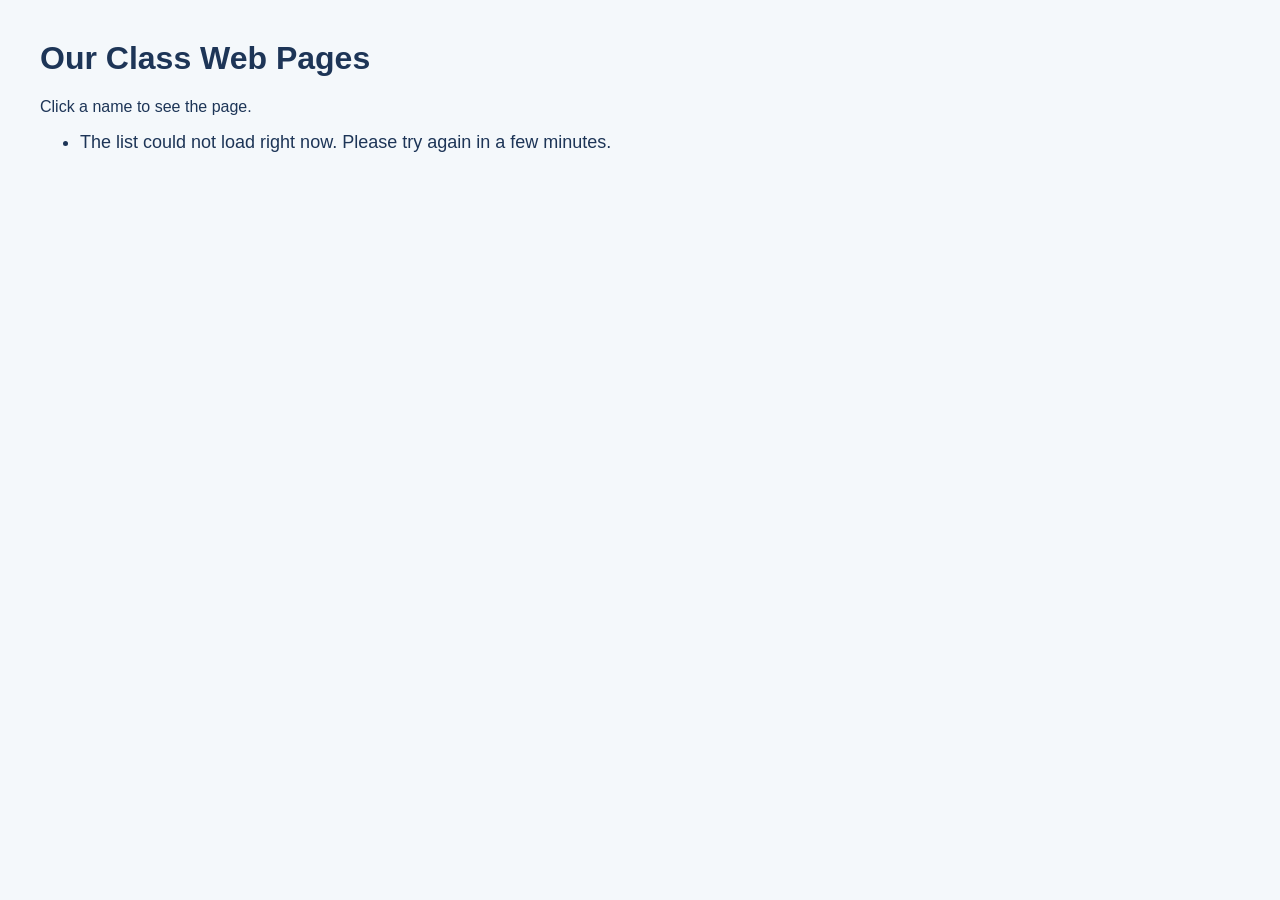
<file: index.html>
<!DOCTYPE html>
<html lang="en">
<head>
  <meta charset="UTF-8">
  <meta name="viewport" content="width=device-width, initial-scale=1.0">
  <title>Our Class Web Pages</title>
  <style>
    body { font-family: Arial, sans-serif; background-color: #f4f8fb; color: #1d3557; margin: 40px; }
    li { margin: 8px 0; font-size: 18px; }
    a { color: #1d6fa5; }
  </style>
</head>
<body>

  <h1>Our Class Web Pages</h1>
  <p>Click a name to see the page.</p>

  <ul id="student-list">
    <li>Loading the list of pages...</li>
  </ul>

  <script>
    // ===== The only lines you may need to change =====
    const USERNAME = "athensteam";               // your GitHub username
    const REPOSITORY = "athensteam.github.io";   // the name of this repository
    const HIDE = [];                              // folders NOT to show, e.g. ["test", "old"]
    // =================================================

    const list = document.getElementById("student-list");

    // Turns a folder name like "ilolo" into "Ilolo"
    function niceName(folder) {
      return folder.charAt(0).toUpperCase() + folder.slice(1);
    }

    // Shows one link per folder
    function showFolders(folders) {
      list.innerHTML = "";
      if (folders.length === 0) {
        list.innerHTML = "<li>No student pages yet.</li>";
        return;
      }
      folders.forEach(folder => {
        const item = document.createElement("li");
        const link = document.createElement("a");
        link.href = folder + "/";
        link.textContent = niceName(folder);
        item.appendChild(link);
        list.appendChild(item);
      });
    }

    // GitHub allows only 60 list requests per hour from one internet connection,
    // so each browser remembers the list for 1 hour.
    const ONE_HOUR = 60 * 60 * 1000;
    let saved = null;
    try { saved = JSON.parse(localStorage.getItem("folderList")); } catch (e) {}

    if (saved && Date.now() - saved.time < ONE_HOUR) {
      showFolders(saved.folders);
    } else {
      fetch("https://api.github.com/repos/" + USERNAME + "/" + REPOSITORY + "/contents/")
        .then(response => {
          if (!response.ok) { throw new Error("GitHub said " + response.status); }
          return response.json();
        })
        .then(items => {
          const folders = items
            .filter(item => item.type === "dir")
            .map(item => item.name)
            .filter(name => !name.startsWith(".") && !HIDE.includes(name))
            .sort();
          try { localStorage.setItem("folderList", JSON.stringify({ time: Date.now(), folders: folders })); } catch (e) {}
          showFolders(folders);
        })
        .catch(error => {
          if (saved) {
            showFolders(saved.folders);
          } else {
            list.innerHTML = "<li>The list could not load right now. Please try again in a few minutes.</li>";
          }
        });
    }
  </script>

</body>
</html>
</file>
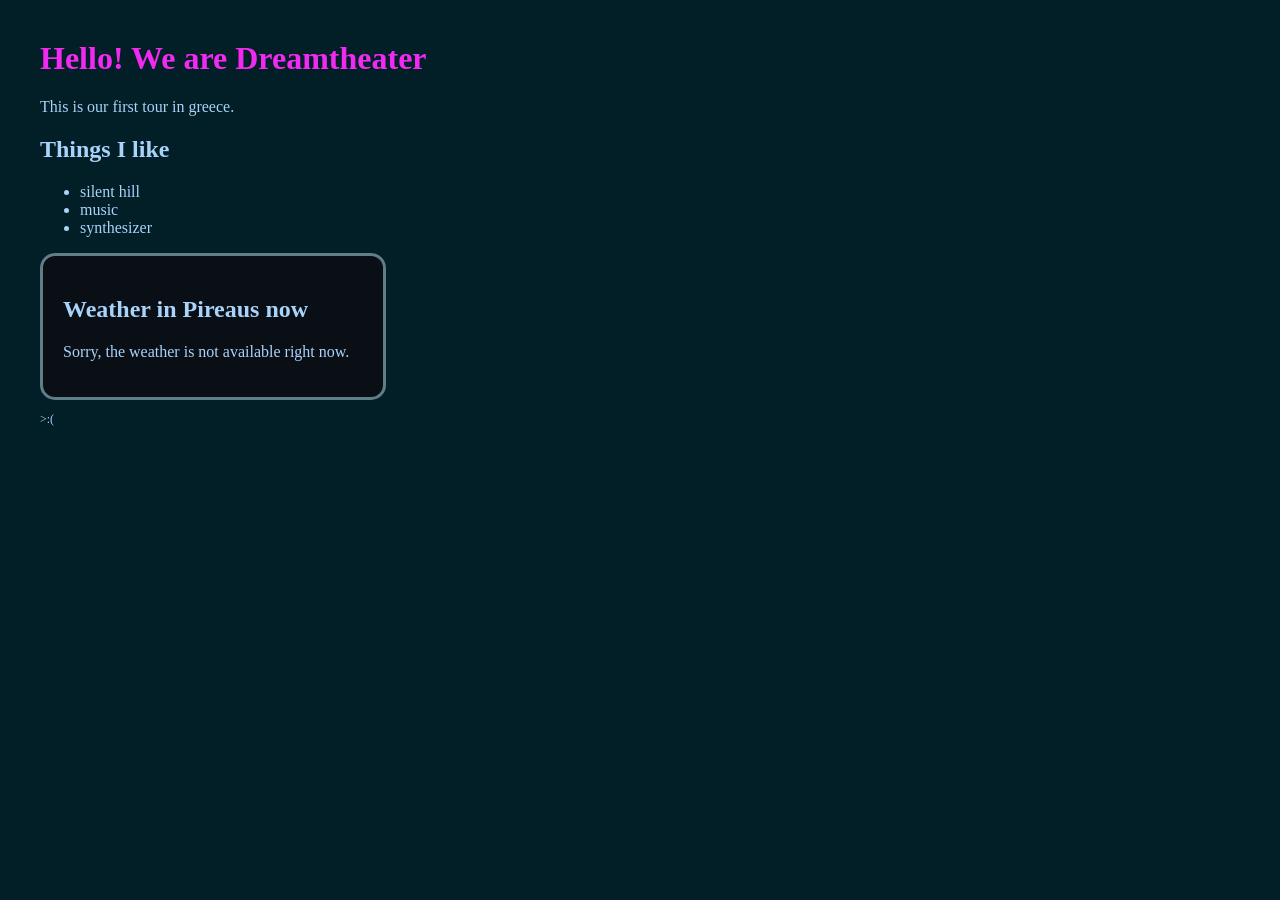
<file: DREAMTHEATER/index.html>
<!DOCTYPE html>
<html lang="en">
<head>
  <meta charset="UTF-8">
  <meta name="viewport" content="width=device-width, initial-scale=1.0">
  <title>My Weather Page</title>
  <link rel="stylesheet" href="style.css">
</head>
<body>

  <h1>Hello! We are Dreamtheater </h1>
  <p>This is our first tour in greece.</p>

  <h2>Things I like</h2>
  <ul>
    <li>silent hill</li>
    <li>music</li>
    <li>synthesizer </li>
  </ul>

  <div class="weather-box">
    <h2>Weather in Pireaus now</h2>
    <p id="weather">Loading the weather...</p>
  </div>

  <p class="credit">>:(</a></p>

  <script>
    fetch("https://api.open-meteo.com/v1/forecast?latitude=38.95&longitude=23.64&current=temperature_2m,wind_speed_10m")
      .then(response => response.json())
      .then(data => {
        document.getElementById("weather").textContent =
          "Temperature: " + data.current.temperature_2m + " °C, Wind: " +
          data.current.wind_speed_10m + " km/h";
      })
      .catch(error => {
        document.getElementById("weather").textContent = "Sorry, the weather is not available right now.";
      });
  </script>

</body>
</html>
</file>
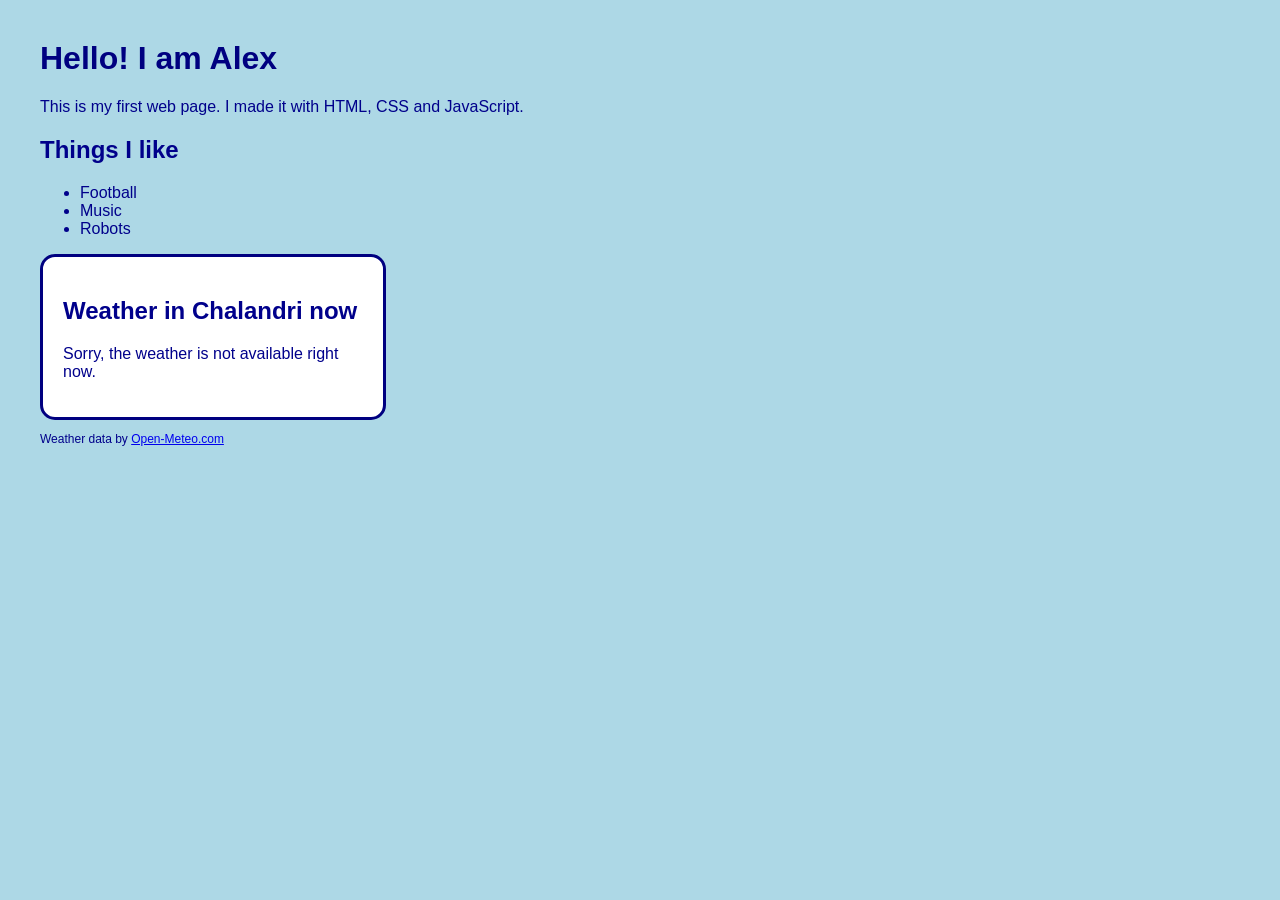
<file: example/index.html>
<!DOCTYPE html>
<html lang="en">
<head>
  <meta charset="UTF-8">
  <meta name="viewport" content="width=device-width, initial-scale=1.0">
  <title>My Weather Page</title>
  <link rel="stylesheet" href="style.css">
</head>
<body>

  <h1>Hello! I am Alex</h1>
  <p>This is my first web page. I made it with HTML, CSS and JavaScript.</p>

  <h2>Things I like</h2>
  <ul>
    <li>Football</li>
    <li>Music</li>
    <li>Robots</li>
  </ul>

  <div class="weather-box">
    <h2>Weather in Chalandri now</h2>
    <p id="weather">Loading the weather...</p>
  </div>

  <p class="credit">Weather data by <a href="https://open-meteo.com">Open-Meteo.com</a></p>

  <script>
    fetch("https://api.open-meteo.com/v1/forecast?latitude=38.02&longitude=23.80&current=temperature_2m,wind_speed_10m")
      .then(response => response.json())
      .then(data => {
        document.getElementById("weather").textContent =
          "Temperature: " + data.current.temperature_2m + " °C, Wind: " +
          data.current.wind_speed_10m + " km/h";
      })
      .catch(error => {
        document.getElementById("weather").textContent = "Sorry, the weather is not available right now.";
      });
  </script>

</body>
</html>
</file>
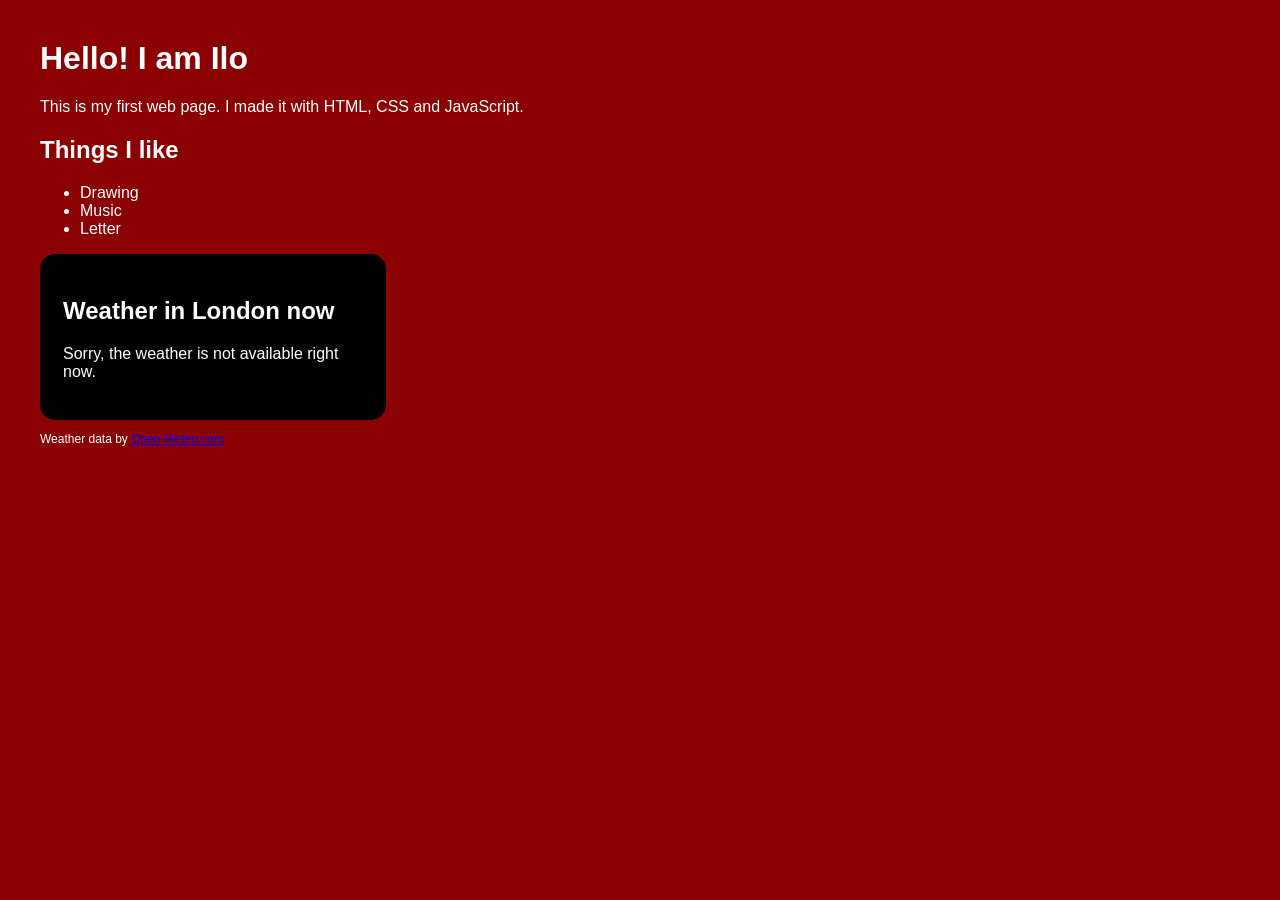
<file: ilolo/index.html>
﻿<!DOCTYPE html>
<html lang="en">
<head>
  <meta charset="UTF-8">
  <meta name="viewport" content="width=device-width, initial-scale=1.0">
  <title>My Weather Page</title>
  <link rel="stylesheet" href="style.css">
</head>
<body>

  <h1>Hello! I am Ilo</h1>
  <p>This is my first web page. I made it with HTML, CSS and JavaScript.</p>

  <h2>Things I like</h2>
  <ul>
    <li>Drawing</li>
    <li>Music</li>
    <li>Letter</li>
  </ul>

  <div class="weather-box">
    <h2>Weather in London now</h2>
    <p id="weather">Loading the weather...</p>
  </div>

  <p class="credit">Weather data by <a href="https://open-meteo.com">Open-Meteo.com</a></p>

  <script>
    fetch("https://api.open-meteo.com/v1/forecast?latitude=51.51longitude=-0.13&current=temperature_2m,wind_speed_10m")
      .then(response => response.json())
      .then(data => {
        document.getElementById("weather").textContent =
          "Temperature: " + data.current.temperature_2m + " °C, Wind: " +
          data.current.wind_speed_10m + " km/h";
      })
      .catch(error => {
        document.getElementById("weather").textContent = "Sorry, the weather is not available right now.";
      });
  </script>

</body>
</html>
</file>
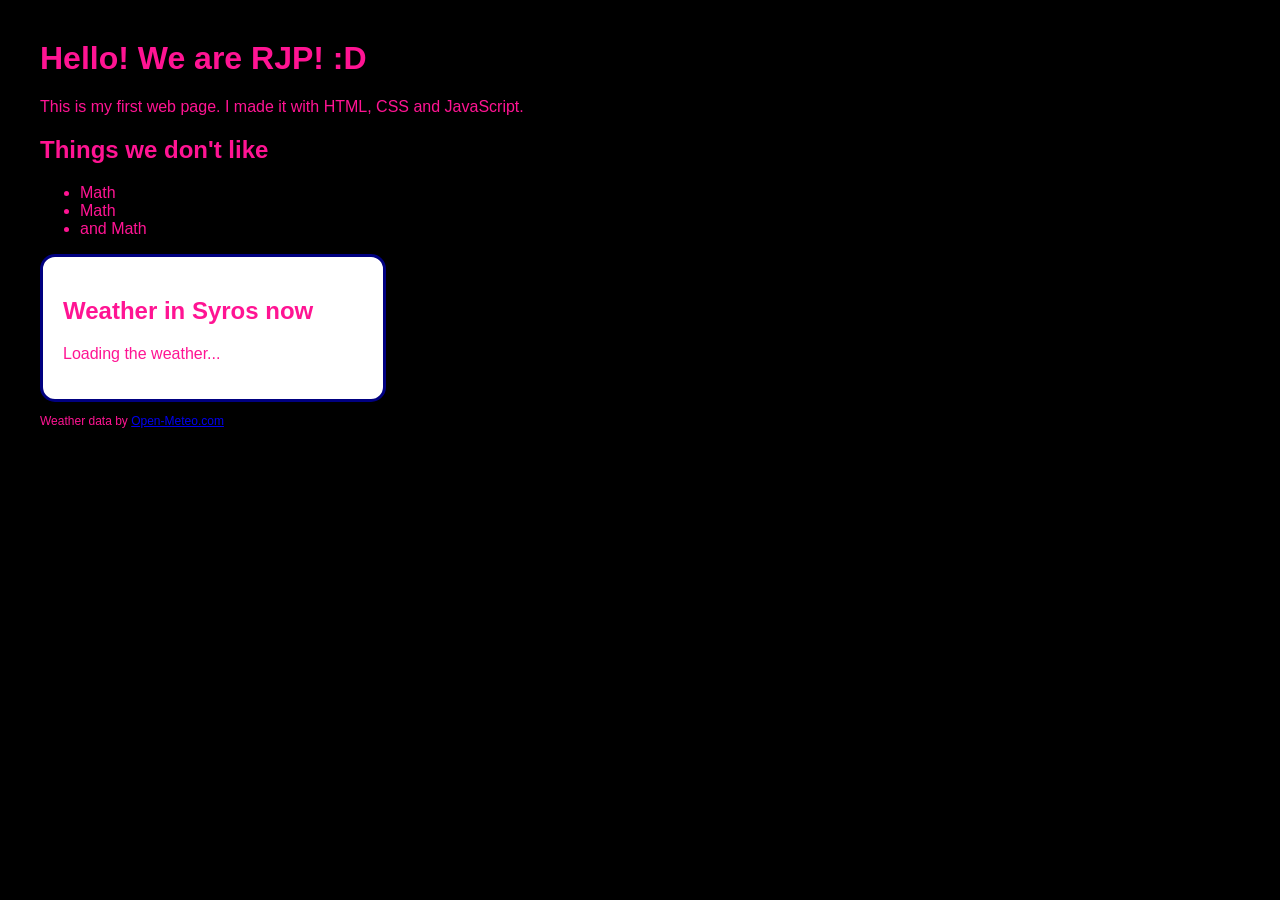
<file: RJP/index.html>
<!DOCTYPE html>
<html lang="en">
<head>
  <meta charset="UTF-8">
  <meta name="viewport" content="width=device-width, initial-scale=1.0">
  <title>My Weather Page</title>
  <link rel="stylesheet" href="style.css">
</head>
<body>

  <h1>Hello! We are RJP! :D</h1>
  <p>This is my first web page. I made it with HTML, CSS and JavaScript.</p>

  <h2>Things we don't like</h2>
  <ul>
    <li>Math</li>
    <li>Math</li>
    <li>and Math</li>
  </ul>

  <div class="weather-box">
    <h2>Weather in Syros now</h2>
    <p id="weather">Loading the weather...</p>
  </div>

  <p class="credit">Weather data by <a href="https://open-meteo.com">Open-Meteo.com</a></p>

  <script>
    fetch("https://www.meteo.gr/cf-en.cfm?city_id=77#google_vignette)
      .then(response => response.json())
      .then(data => {
        document.getElementById("weather").textContent =
          "Temperature: " + data.current.temperature_2m + " °C, Wind: " +
          data.current.wind_speed_10m + " km/h";
      })
      .catch(error => {
        document.getElementById("weather").textContent = "Sorry, the weather is not available right now.";
      });
  </script>

</body>
</html>
</file>
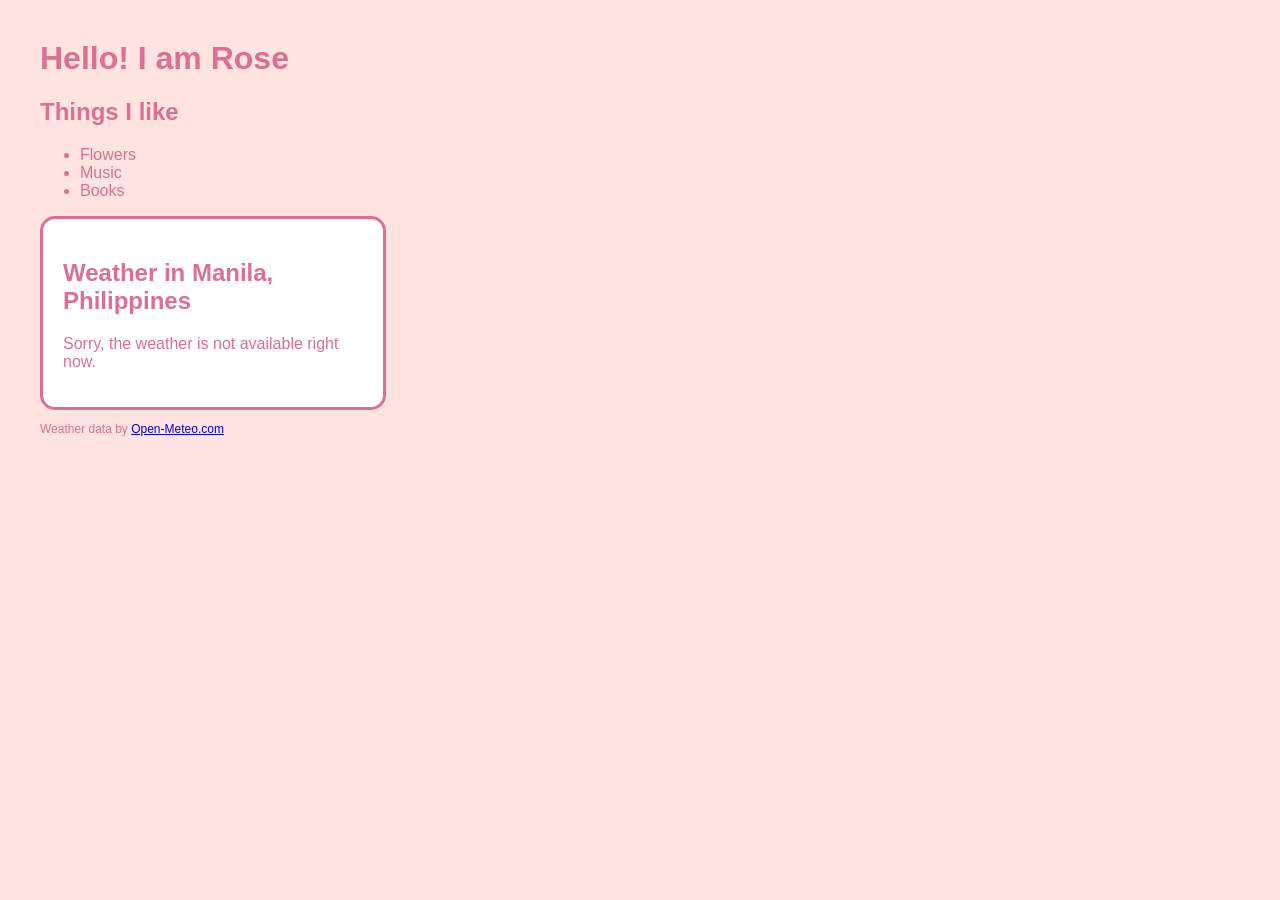
<file: rosellianah/index.html>
﻿<!DOCTYPE html>
<html lang="en">
<head>
  <meta charset="UTF-8">
  <meta name="viewport" content="width=device-width, initial-scale=1.0">
  <title>My Weather Page</title>
  <link rel="stylesheet" href="style.css">
</head>
<body>

  <h1>Hello! I am Rose</h1>
  <p></p>

  <h2>Things I like</h2>
  <ul>
    <li>Flowers</li>
    <li>Music</li>
    <li>Books</li>
  </ul>

  <div class="weather-box">
    <h2>Weather in Manila, Philippines</h2>
    <p id="weather">Loading the weather...</p>
  </div>

  <p class="credit">Weather data by <a href="https://open-meteo.com">Open-Meteo.com</a></p>

  <script>
    fetch("https://api.open-meteo.com/v1/forecast?latitude=14.59&longitude=120.98&current=temperature_2m,wind_speed_10m")
      .then(response => response.json())
      .then(data => {
        document.getElementById("weather").textContent =
          "Temperature: " + data.current.temperature_2m + " °C, Wind: " +
          data.current.wind_speed_10m + " km/h";
      })
      .catch(error => {
        document.getElementById("weather").textContent = "Sorry, the weather is not available right now.";
      });
  </script>

</body>
</html>
</file>
<file: DREAMTHEATER/style.css>
body {
  font-family: Fantasy, papyrus;
  background-color: rgb(2, 30, 39);
  color: rgb(169, 211, 250);
  margin: 40px;
}

h1 {
  color: rgb(241, 42, 241);
}

.weather-box {
  background-color: rgb(10, 15, 22);
  border: 3px solid rgb(96, 125, 136);
  border-radius: 15px;
  padding: 20px;
  width: 300px;
}

.credit {
  font-size: 12px;
}
</file>
<file: example/style.css>
body {
  font-family: Arial, sans-serif;
  background-color: lightblue;
  color: darkblue;
  margin: 40px;
}

h1 {
  color: navy;
}

.weather-box {
  background-color: white;
  border: 3px solid navy;
  border-radius: 15px;
  padding: 20px;
  width: 300px;
}

.credit {
  font-size: 12px;
}
</file>
<file: ilolo/style.css>
body {
  font-family: Arial, sans-serif;
  background-color: darkred;
  color: white;
  margin: 40px;
}

h1 {
  color: white;
}

.weather-box {
  background-color: black;
  border: 3px solid black;
  border-radius: 15px;
  padding: 20px;
  width: 300px;
}

.credit {
  font-size: 12px;
}
</file>
<file: RJP/style.css>
body {
  font-family: ComicSans, sans-serif;
  background-color: Black;
  color: DeepPink;
  margin: 40px;
}

h1 {
  color: DeepPink;
}

.weather-box {
  background-color: white;
  border: 3px solid navy;
  border-radius: 15px;
  padding: 20px;
  width: 300px;
}

.credit {
  font-size: 12px;
}
</file>
<file: rosellianah/style.css>
body {
  font-family: Arial, sans-serif;
  background-color: mistyrose;
  color: palevioletred;
  margin: 40px;
}

h1 {
  color: palevioletred;
}

.weather-box {
  background-color: white;
  border: 3px solid palevioletred;
  border-radius: 15px;
  padding: 20px;
  width: 300px;
}

.credit {
  font-size: 12px;
}
</file>
